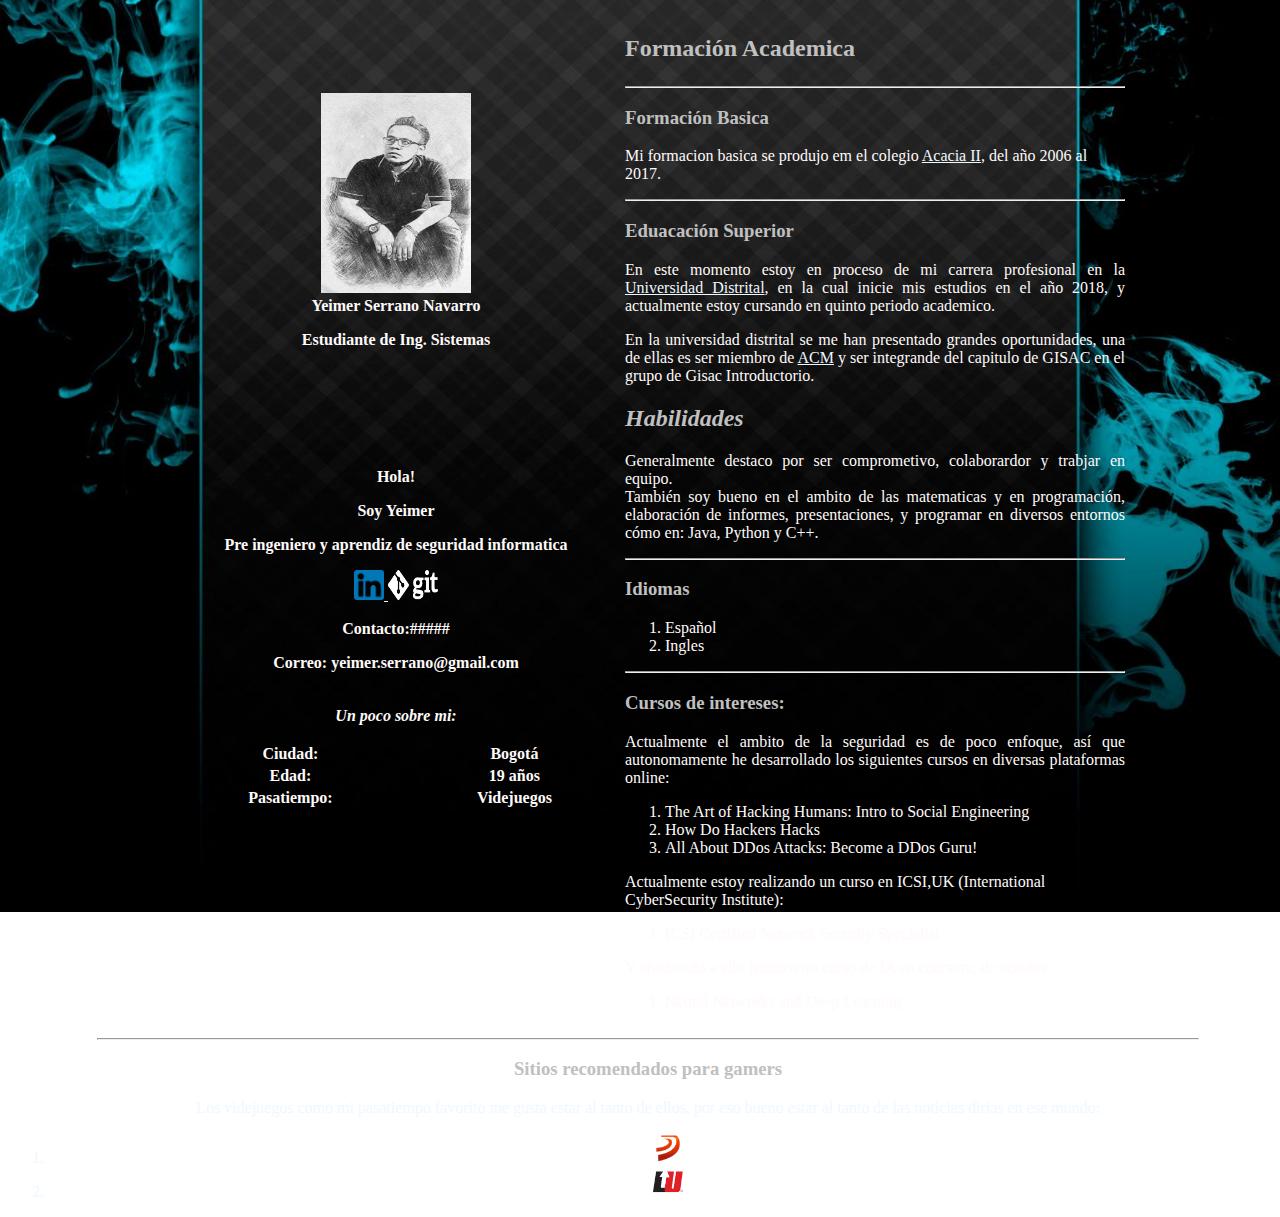
<file: index.html>
<!DOCTYPE html>
<html>
    <head>
        <title>Hoja de vida</title>
        <link rel = "stylesheet" href = "HojaDeVidaCss.css">
    </head>
    <body>
    <center>
        <table>
            <tr>
                <th>
                    <img src = "foto.jpg" width="150" height="200">
                    <B><center>Yeimer Serrano Navarro</B><br><p>Estudiante de Ing. Sistemas</center></h3>
                        
                    <td WIDTH="500" rowspan="3">
                        <h2><p>Formación Academica</h2>
                            <hr>
                            <h3>Formación Basica</h3>
                                <p>Mi formacion basica se produjo em el colegio <a href="https://www.redacademica.edu.co/colegios/colegio-acacia-ii-ied">Acacia II</a>,
                                del año 2006 al 2017. 
                            </p>
                            <hr>
                            <h3>Eduacación Superior</h3>
                            <p align="justify">En este momento estoy en proceso de mi carrera profesional en la <a href="https://www.udistrital.edu.co/inicio">Universidad Distrital</a>,
                            en la cual inicie mis estudios en el año 2018, y actualmente estoy cursando en quinto periodo academico.</p>
                            <p align="justify">En la universidad distrital se me han presentado grandes oportunidades, una de ellas es ser miembro de <a href="https://acmud.acm.org/home">ACM</a>
                            y ser integrande del capitulo de GISAC en el grupo de Gisac Introductorio.
                            </p>
                            <h2><i>Habilidades</i></h2>
                            <p align="justify">Generalmente destaco por ser comprometivo, colaborardor y trabjar en equipo.<br/>
                                También soy bueno en el ambito de las matematicas y en programación, elaboración de informes, presentaciones, y programar en diversos entornos
                                cómo en: Java, Python y C++.<br>
                            </p>
                            <hr>
                            <h3>Idiomas</h3>
                            <ol>
                                <li>Español</li>
                                <li>Ingles</li>
                            </ol>
                            <hr>
                            <h3>Cursos de intereses:</h3>
                            <p align="justify">Actualmente el ambito de la seguridad es de poco enfoque, así que autonomamente he desarrollado los siguientes cursos en diversas plataformas online:</p>
                            <ol>
                                <li>The Art of Hacking Humans: Intro to Social Engineering</li>
                                <li>How Do Hackers Hacks</li>
                                <li>All About DDos Attacks: Become a DDos Guru!</li>
                            </ol>
                            <p>Actualmente estoy realizando un curso en ICSI,UK (International CyberSecurity Institute):</p>
                            <ol>
                                <li>ICSI Certified Network Security Specialist</li>
                            </ol>
                            <p>Y añadiendo a ello finalizo un curso de IA en coursera, de nombre:</p>
                            <ol>
                                <li>Neural Networks and Deep Learning</li>
                            </ol>
                    </td>
                </th>
                <tr>
                    <th valign = "top" width = "450">
                        <p>Hola!
                            <p>Soy Yeimer<br/>
                            <p> Pre ingeniero y aprendiz de seguridad informatica<br/>
                            <p><a href="https://www.linkedin.com/in/yeimer-serrano"><img src="link.png" width="30px" height="30px">
                            <a href="https://github.com/YeimerSN"><img src="git.png" width="50px" height="30px">
                            </a><br/>
                            <p>Contacto:#####<br/>
                            <p>Correo: yeimer.serrano@gmail.com<br/>
                        </p>
                        <table width = "450">
                            <td valign = "top" colspan="2"><p><i><strong> Un poco sobre mi:</strong></i></td>
                                <tr>
                                    <td>Ciudad:</td>
                                    <td >Bogotá</td>
                                </tr>
                                <tr>
                                    <td>Edad:</td>
                                    <td>19 años</td>
                                </tr>
                                <tr>
                                    <td>Pasatiempo:</td>
                                    <td>Videjuegos</td>
                                </tr>
                        </table>
                    </th>
                </tr>
            </tr>
        </table>
        <hr width="1100">
        <h3>Sitios recomendados para gamers</h3>
            <p>Los videjuegos como mi pasatiempo favorito me gusta estar al tanto de ellos, por eso bueno estar al tanto de las noticias dirias en ese mundo:
            <ol>
            <li><a href="https://www.3djuegos.com/"><img src="3d.png" width="30px" height="30px"></a></li>
            <li><a href="https://www.levelup.com/"><img src="lvl.png" width="30px" height="30px"></a></li>
        </ol>
        </center>
    
    </body>
</html>
</file>
<file: HojaDeVidaCss.css>
html{
    font-family: 'Rock Salt', cursive;  
    color: aliceblue;
}

body{
    background-image: url("Fondo1.jpg");
    background-repeat: no-repeat;
    background-position: center;
    background-size: cover;
    background-attachment: fixed;
    width: 100%;
    height: 100%;
}

h1, h2, h3{
    color: silver;
}

table{
    color: snow;
}

a{
    color: aliceblue;
}
</file>
